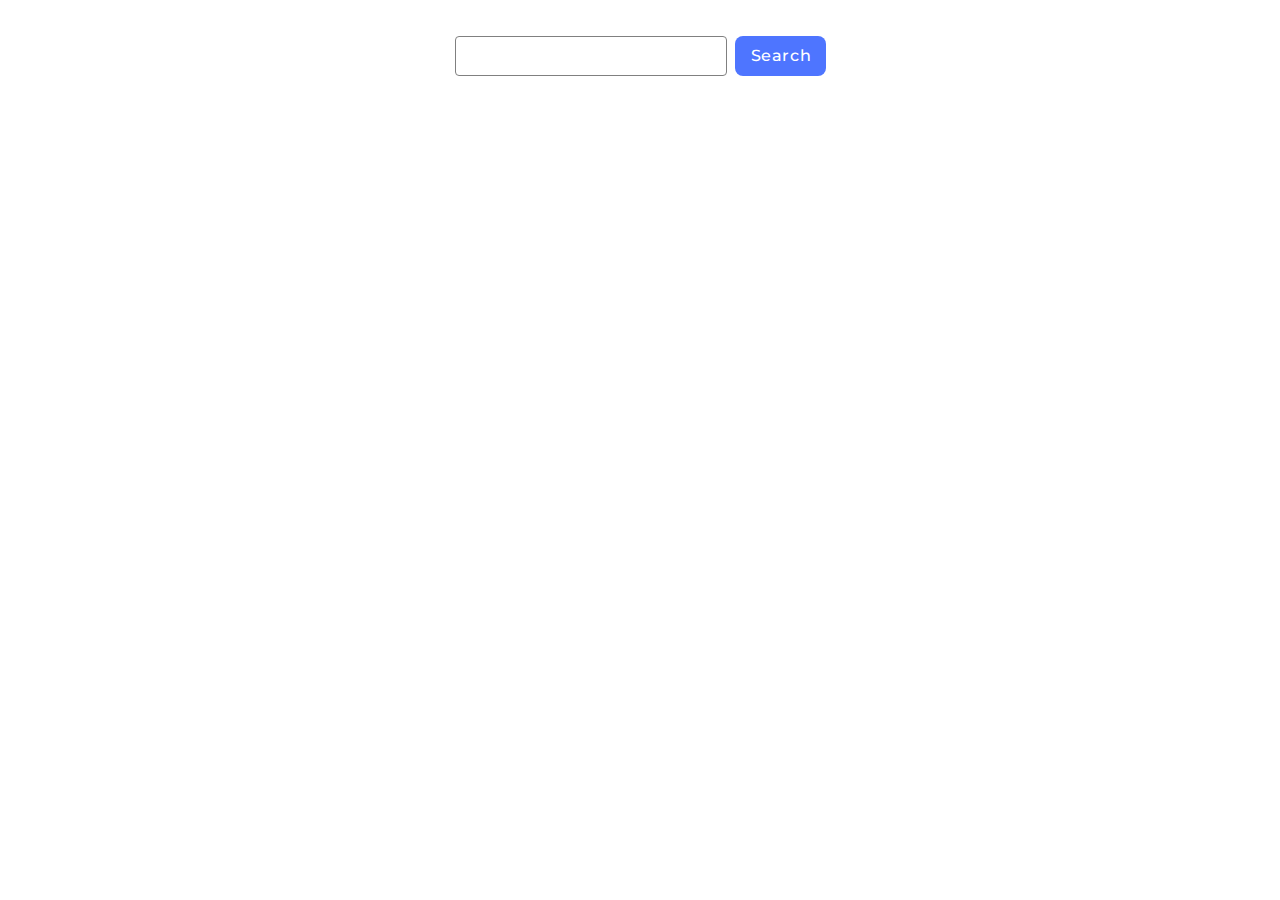
<file: src/index.html>
<!DOCTYPE html>
<html lang="en">

<head>
  <meta charset="UTF-8" />
  <link rel="icon" type="image/svg+xml" href="/favicon.svg" />
  <meta name="viewport" content="width=device-width, initial-scale=1.0" />
  <title>Vanilla App Template</title>
  <link rel="stylesheet"
    href="https://cdnjs.cloudflare.com/ajax/libs/modern-normalize/2.0.0/modern-normalize.min.css" />
  <link rel="preconnect" href="https://fonts.googleapis.com" />
  <link rel="preconnect" href="https://fonts.gstatic.com" crossorigin />
  <link href="https://fonts.googleapis.com/css2?family=Montserrat:wght@100..900&display=swap" rel="stylesheet" />
  <link rel="stylesheet" href="./css/styles.css" />
</head>

<body>

  <div class="container">
    <form action="submit" class="form">
      <input type="text" class="input" name="search">
      <button class="btn">Search</button>
    </form>

    <span class="loading">Loading</span>

    <ul class="gallery"></ul>

  </div>
  <script defer type="module" src="./main.js"></script>
</body>

</html>
</file>
<file: src/css/styles.css>
*,
*::before,
*::after {
  box-sizing: border-box;
}

body {
  font-family: 'Montserrat', sans-serif;
}

.btn {
  font-weight: 500;
  font-size: 16px;
  line-height: 1.5;
  letter-spacing: 0.04em;
  color: #fff;
  border-radius: 8px;
  padding: 8px 16px;
  width: 91px;
  height: 40px;
  background: #4e75ff;
  border: none;
}

.btn:hover {
  font-weight: 500;
  font-size: 16px;
  line-height: 1.5;
  letter-spacing: 0.04em;
  color: #fff;
  border-radius: 8px;
  padding: 8px 16px;
  width: 91px;
  height: 40px;
  background: #6c8cff;
}

.form {
  display: flex;
  flex-wrap: wrap;
  gap: 8px;
  justify-content: center;
  align-items: center;
  margin-top: 36px;
  margin-bottom: 32px;
}

.input {
  border: 1px solid #808080;
  border-radius: 4px;
  width: 272px;
  height: 40px;
}

.input:hover {
  border: 1px solid #000;
  border-radius: 4px;
  width: 272px;
  height: 40px;
}

.input:focus {
  outline: none;
  border: 1px solid #4e75ff;
  border-radius: 4px;
  width: 272px;
  height: 40px;
}

input[type='text'] {
  padding: 8px 16px;
  box-sizing: border-box;
}

.gallery {
  list-style-type: none;
  display: flex;
  flex-wrap: wrap;
  gap: 24px;
  justify-content: center;
  margin: 0;
  padding: 0;
}

.gallery-list {
  border: 1px solid #808080;
  display: flex;
  flex-direction: column;
  overflow: hidden;
  width: 360px;
}

.gallery img {
  display: block;
  width: 100%;
  height: 152px;
  object-fit: cover;
}

.data-list {
  display: flex;
  align-items: center;
  padding: 4px;
  justify-content: space-around;
}

.data-list li {
  display: flex;
  flex-direction: column;
  align-items: center;
}

.data-result {
  font-weight: 600;
  font-size: 12px;
  line-height: 1.33333;
  letter-spacing: 0.04em;
  color: #2e2f42;
  margin: 0;
}


.loading {
  width: 48px;
  height: 48px;
  border-radius: 50%;
  display: none;
  border-top: 4px solid #FFF;
  border-right: 4px solid transparent;
  box-sizing: border-box;
  animation: 5s rotation linear infinite;
  position: absolute;
  left: 50%;
  transform: translate(-50%, -50%);
}

.loading::after {
  content: '';
  box-sizing: border-box;
  position: absolute;
  left: 0;
  top: 0;
  width: 48px;
  height: 48px;
  border-radius: 50%;
  border-bottom: 4px solid #4e75ff;
  border-left: 4px solid transparent;
}

@keyframes rotation {
  0% {
    transform: rotate(0deg);
  }

  100% {
    transform: rotate(360deg);
  }
}

/* lineGrow */
</file>
